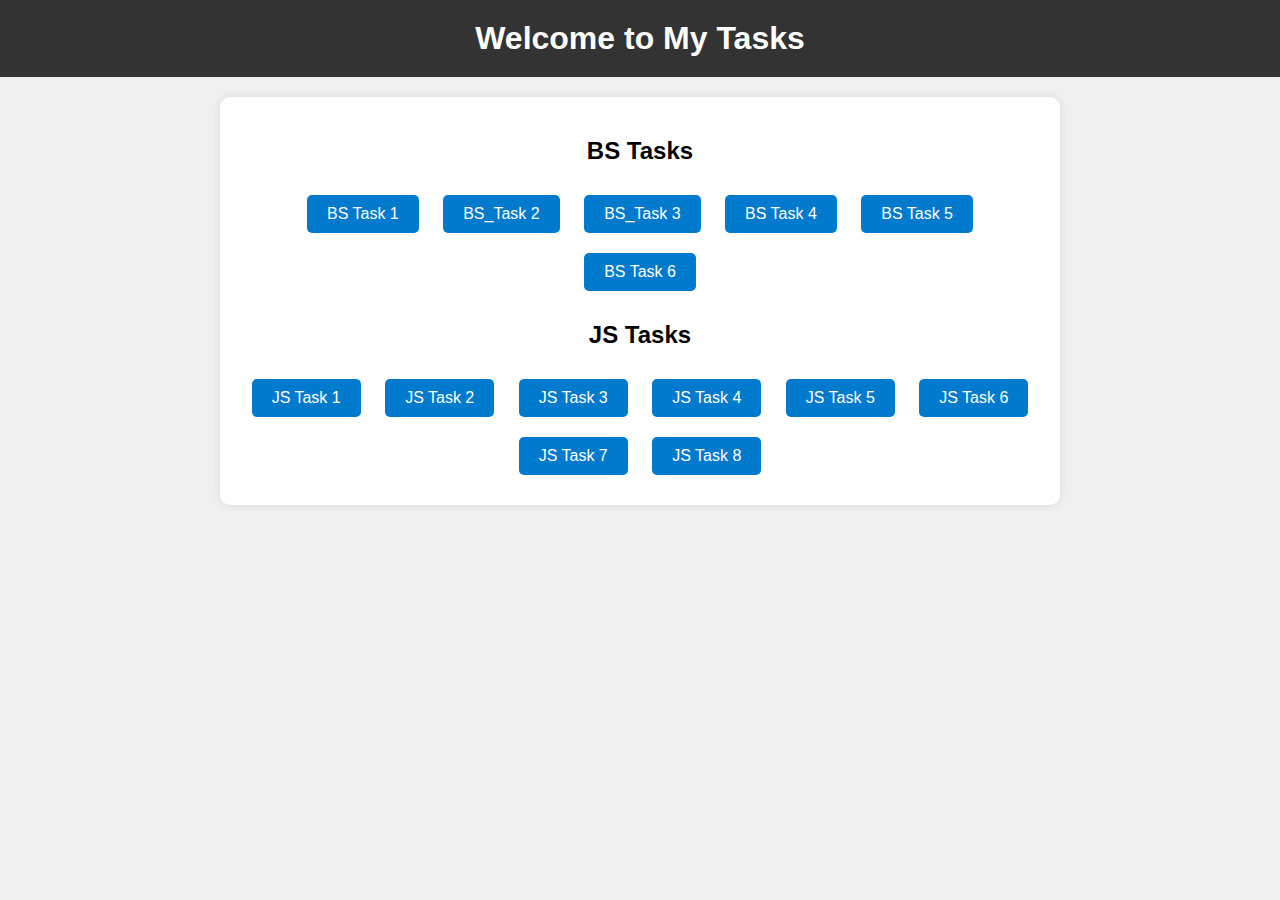
<file: index.html>
<!DOCTYPE html>
<html>
<head>
    <title>Home Page</title>
    <style>
        body {
            font-family: Arial, sans-serif;
            background-color: #f0f0f0;
            text-align: center;
            margin: 0;
            padding: 0;
        }

        header {
            background-color: #333;
            color: #fff;
            padding: 20px;
        }

        h1 {
            margin: 0;
        }

        .container {
            max-width: 800px;
            margin: 20px auto;
            padding: 20px;
            background-color: #fff;
            border-radius: 10px;
            box-shadow: 0 0 10px rgba(0, 0, 0, 0.1);
        }

        .task-button {
            display: inline-block;
            padding: 10px 20px;
            margin: 10px;
            background-color: #007acc;
            color: #fff;
            text-decoration: none;
            border-radius: 5px;
        }

        .task-button:hover {
            background-color: #005ea6;
        }
    </style>
</head>
<body>
    <header>
        <h1>Welcome to My Tasks</h1>
    </header>

    <div class="container">
        <h2>BS Tasks</h2>
        <a href="BS_Task1.html" class="task-button">BS Task 1</a>
        <a href="BS_Task2.html" class="task-button">BS_Task 2</a>
        <a href="BS_Task3.html" class="task-button">BS_Task 3</a>
        <a href="BS_Task4.html" class="task-button">BS Task 4</a>
        <a href="BS_Task5.html" class="task-button">BS Task 5</a>
        <a href="BS_Task6.html" class="task-button">BS Task 6</a>

        <h2>JS Tasks</h2>
        <a href="js_task1.js" class="task-button">JS Task 1</a>
        <a href="js_task2.js" class="task-button">JS Task 2</a>
        <a href="js_task3.js" class="task-button">JS Task 3</a>
        <a href="js_task4.js" class="task-button">JS Task 4</a>
        <a href="js_task4.js" class="task-button">JS Task 5</a>
        <a href="js_task4.js" class="task-button">JS Task 6</a>
        <a href="js_task4.js" class="task-button">JS Task 7</a>
        <a href="js_task4.js" class="task-button">JS Task 8</a>
    </a>
    </div>
</body>
</html>
</file>
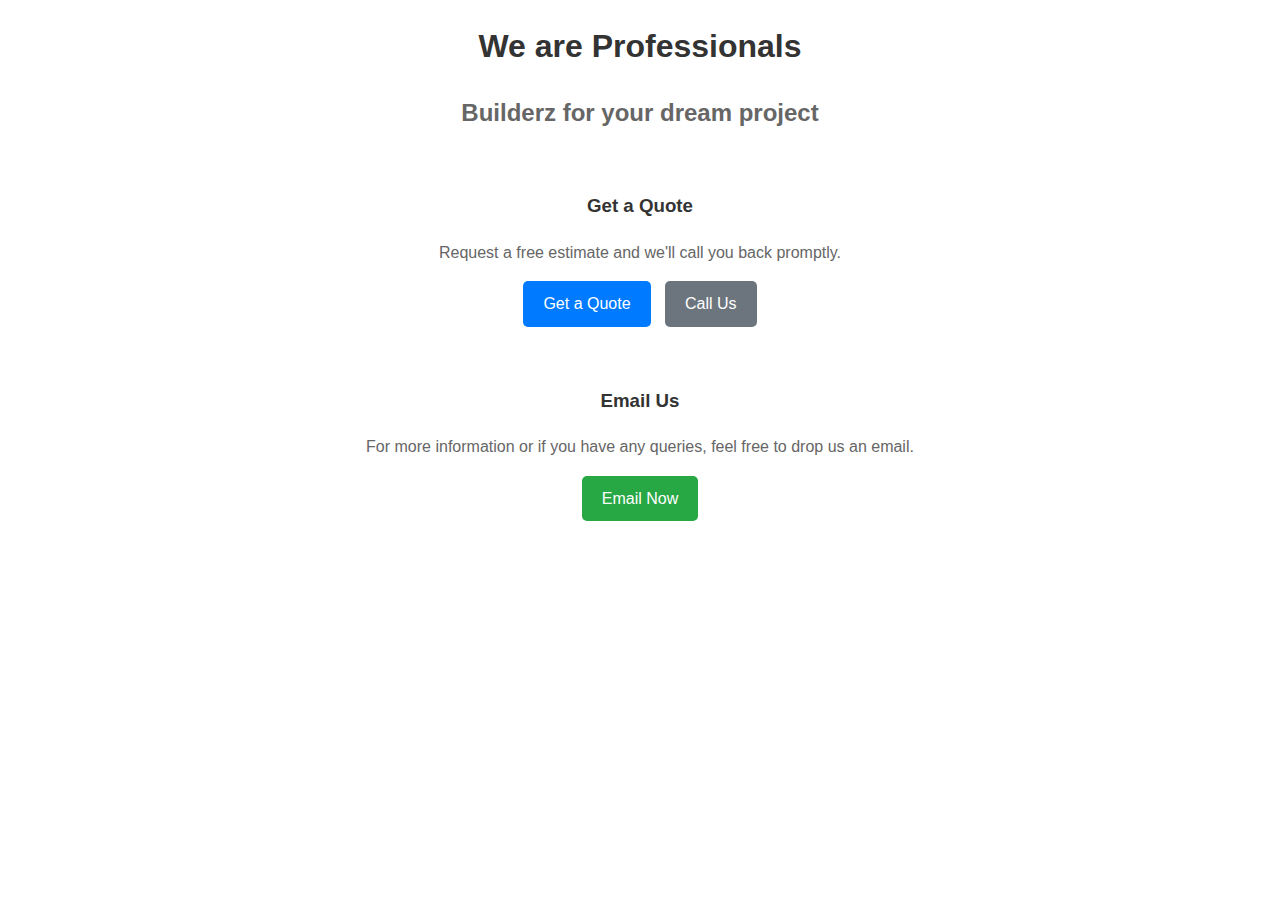
<file: BS_Task2.html>
<!DOCTYPE html>
<html lang="en">
<head>
    <meta charset="UTF-8">
    <meta name="viewport" content="width=device-width, initial-scale=1.0">
    <title>Builderz For your Dream Project</title>
    <style>
        body {
            font-family: Arial, sans-serif;
            line-height: 1.6;
        }
        h1 {
            color: #333;
            text-align: center;
        }
        h2 {
            color: #666;
            text-align: center;
        }
        .project-pades {
            text-align: center;
            padding: 20px;
        }
        .project-pades p {
            color: #666;
        }
        .project-pades h3 {
            color: #333;
        }
        .project-pades .get-a-quote {
            display: inline-block;
            background-color: #007bff;
            color: #fff;
            padding: 10px 20px;
            text-decoration: none;
            border-radius: 5px;
        }
        .project-pades .get-a-quote:hover {
            background-color: #0056b3;
        }
        .project-pades .call-us {
            display: inline-block;
            background-color: #6c757d;
            color: #fff;
            padding: 10px 20px;
            text-decoration: none;
            border-radius: 5px;
            margin-left: 10px;
        }
        .project-pades .call-us:hover {
            background-color: #5a6268;
        }
        .email-us {
            text-align: center;
            padding: 20px;
        }
        .email-us h3 {
            color: #333;
        }
        .email-us p {
            color: #666;
        }
        .email-us .email-now {
            display: inline-block;
            background-color: #28a745;
            color: #fff;
            padding: 10px 20px;
            text-decoration: none;
            border-radius: 5px;
        }
        .email-us .email-now:hover {
            background-color: #218838;
        }
    </style>
</head>
<body>
    <h1>We are Professionals</h1>
    <h2>Builderz for your dream project</h2>

    <div class="project-pades">
        <h3>Get a Quote</h3>
        <p>Request a free estimate and we'll call you back promptly.</p>
        <a href="#" class="get-a-quote">Get a Quote</a>
        <a href="tel:+1-234-567-890" class="call-us">Call Us</a>
    </div>

    <div class="email-us">
        <h3>Email Us</h3>
        <p>For more information or if you have any queries, feel free to drop us an email.</p>
        <a href="mailto:info@builderz.com" class="email-now">Email Now</a>
    </div>
</body>
</html>
</file>
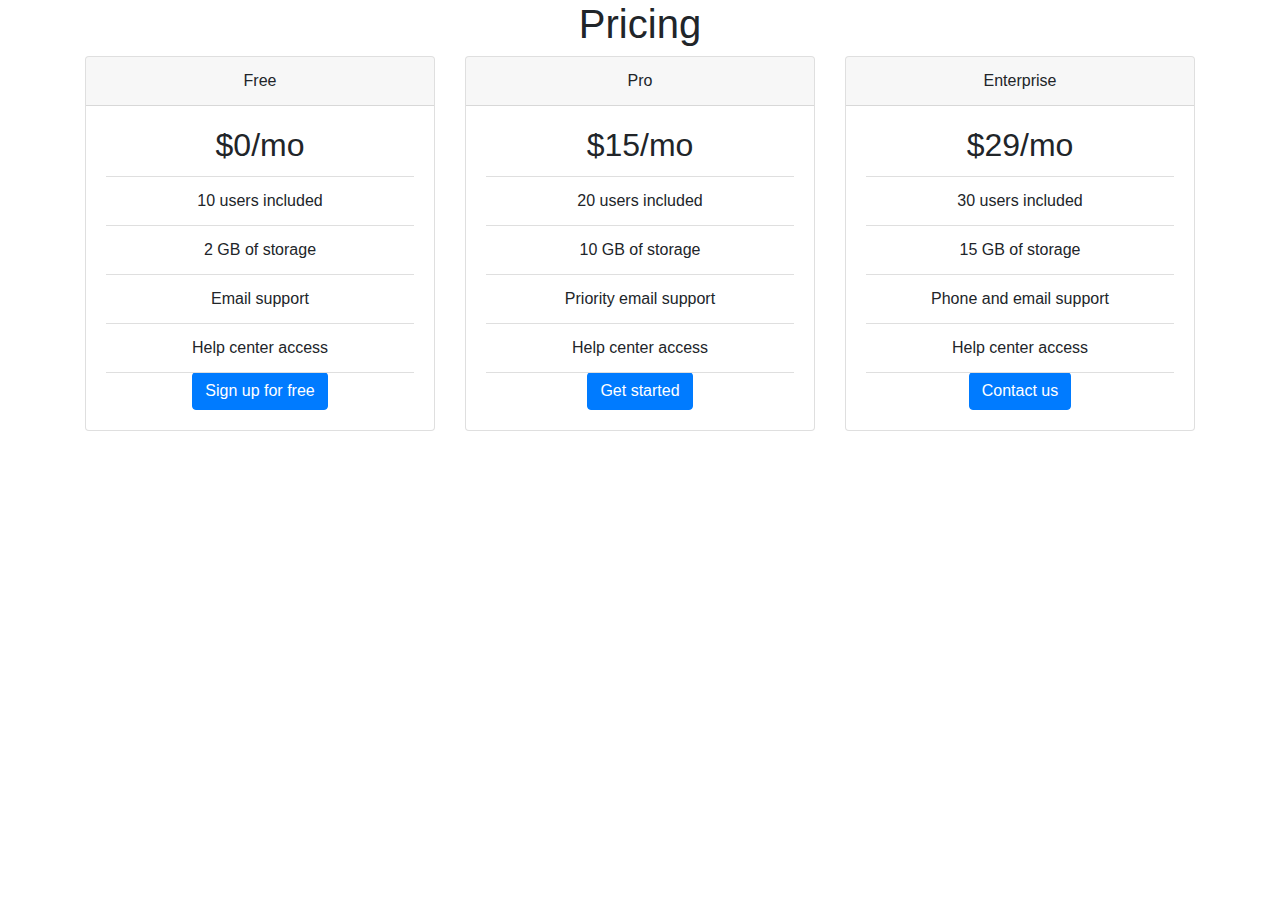
<file: BS_Task3.html>
<!DOCTYPE html>
<html lang="en">
<head>
    <meta charset="UTF-8">
    <meta name="viewport" content="width=device-width, initial-scale=1.0">
    <title>Pricing</title>
    <!-- Bootstrap CSS -->
    <link href="https://stackpath.bootstrapcdn.com/bootstrap/4.3.1/css/bootstrap.min.css" rel="stylesheet">
</head>
<body>
    <div class="container">
        <h1 class="text-center">Pricing</h1>
        <div class="row">
            <div class="col-md-4">
                <div class="card text-center">
                    <div class="card-header">
                        Free
                    </div>
                    <div class="card-body">
                        <h2 class="card-title">$0/mo</h2>
                        <ul class="list-group list-group-flush">
                            <li class="list-group-item">10 users included</li>
                            <li class="list-group-item">2 GB of storage</li>
                            <li class="list-group-item">Email support</li>
                            <li class="list-group-item">Help center access</li>
                        </ul>
                        <a href="#" class="btn btn-primary">Sign up for free</a>
                    </div>
                </div>
            </div>
            <div class="col-md-4">
                <div class="card text-center">
                    <div class="card-header">
                        Pro
                    </div>
                    <div class="card-body">
                        <h2 class="card-title">$15/mo</h2>
                        <ul class="list-group list-group-flush">
                            <li class="list-group-item">20 users included</li>
                            <li class="list-group-item">10 GB of storage</li>
                            <li class="list-group-item">Priority email support</li>
                            <li class="list-group-item">Help center access</li>
                        </ul>
                        <a href="#" class="btn btn-primary">Get started</a>
                    </div>
                </div>
            </div>
            <div class="col-md-4">
                <div class="card text-center">
                    <div class="card-header">
                        Enterprise
                    </div>
                    <div class="card-body">
                        <h2 class="card-title">$29/mo</h2>
                        <ul class="list-group list-group-flush">
                            <li class="list-group-item">30 users included</li>
                            <li class="list-group-item">15 GB of storage</li>
                            <li class="list-group-item">Phone and email support</li>
                            <li class="list-group-item">Help center access</li>
                        </ul>
                        <a href="#" class="btn btn-primary">Contact us</a>
                    </div>
                </div>
            </div>
        </div>
    </div>
    <!-- jQuery and Bootstrap JS -->
    <script src="https://code.jquery.com/jquery-3.3.1.slim.min.js"></script>
    <script src="https://stackpath.bootstrapcdn.com/bootstrap/4.3.1/js/bootstrap.min.js"></script>
</body>
</html>
</file>
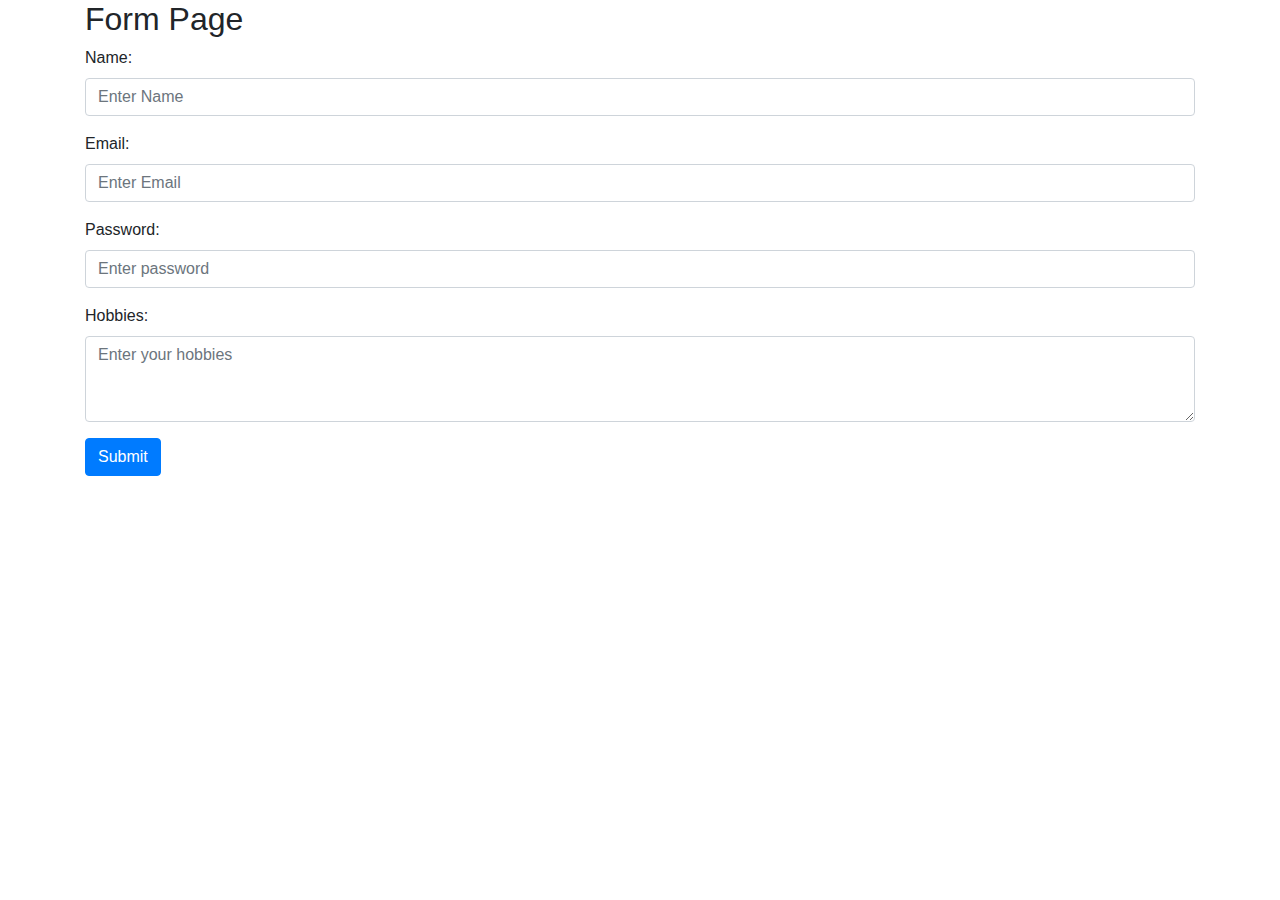
<file: BS_Task6.html>
<!DOCTYPE html>
<html lang="en">
<head>
    <meta charset="UTF-8">
    <meta name="viewport" content="width=device-width, initial-scale=1.0">
    <title>Document</title>
    <link rel="stylesheet" href="https://maxcdn.bootstrapcdn.com/bootstrap/4.5.2/css/bootstrap.min.css">
</head>
<body>
    <div class="container">
        <h2>Form Page</h2>
        <form>
            <div class="form-group">
                <label for="name">Name:</label>
                <input type="text" class="form-control" id="name" placeholder="Enter Name" name="name" required>
            </div>
            <div class="form-group">
                <label for="email">Email:</label>
                <input type="email" class="form-control" id="email" placeholder="Enter Email" name="email" required>
            </div>
            <div class="form-group">
                <label for="pwd">Password:</label>
                <input type="password" class="form-control" id="pwd" placeholder="Enter password" name="pswd" required>
            </div>
            <div class="form-group">
                <label for="hobbies">Hobbies:</label>
                <textarea class="form-control" id="hobbies" rows="3" placeholder="Enter your hobbies" name="hobbies" required></textarea>
            </div>
            <button type="submit" class="btn btn-primary">Submit</button>
        </form>
    </div>
    <script src="https://ajax.googleapis.com/ajax/libs/jquery/3.5.1/jquery.min.js"></script>
    <script src="https://cdnjs.cloudflare.com/ajax/libs/popper.js/1.16.0/umd/popper.min.js"></script>
    <script src="https://maxcdn.bootstrapcdn.com/bootstrap/4.5.2/js/bootstrap.min.js"></script>
</body>
</html>
</file>
